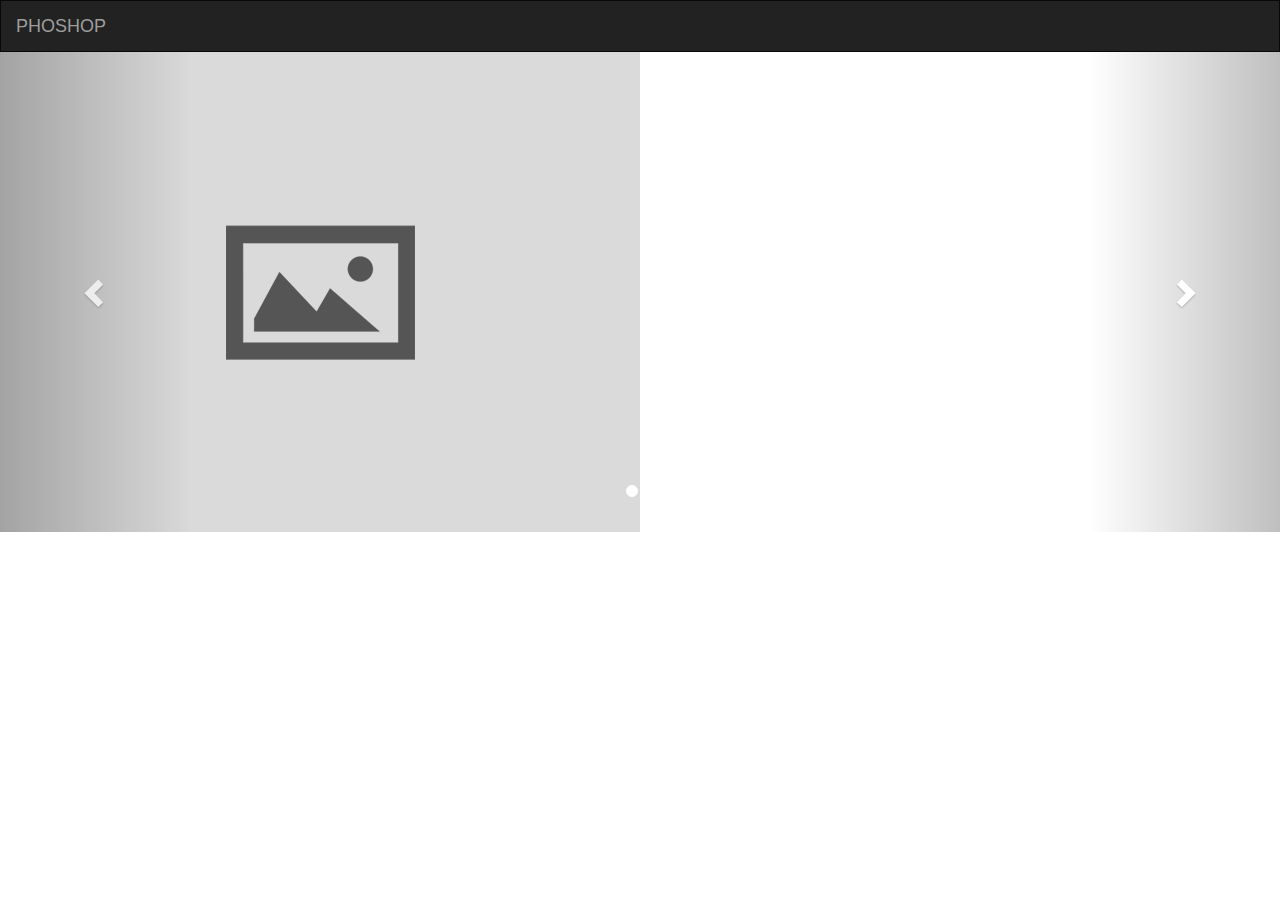
<file: index.html>
<!DOCTYPE html>
<html lang="en" ng-app>
<head>
	<meta charset="UTF-8">
	<link rel="icon" href="icon.png" sizes="16x16" type="image/png">
	<meta name="author" content="Magnus Fernandes">
	<meta name="description" content="A project for the average phone user.">
	<meta name="viewport" content="width=device-width, user-scalable=no, initial-scale=1.0, maximum-scale=1.0, minimum-scale=1.0">
	<title>Phoshop | Home</title>
	<script src="js/lib/angular.min.js"></script>
	<script src="js/app.js"></script>
	<script src="js/controller.js"></script>
	<link rel="stylesheet" href="css/bootstrap.min.css">
	<link rel="stylesheet" href="css/style.css">
</head>
<body>
	<div class="mainwrapper">
		<nav class="navbar navbar-default navbar-inverse">
			<div class="container-fluid">
				<div class="navbar-header">
					<button type="button" class="navbar-toggle collapsed" data-toggle="collapse" data-target="#bs-example-navbar-collapse-1" aria-expanded="false">
						<span class="sr-only">Toggle navigation</span>
						<span class="icon-bar"></span>
						<span class="icon-bar"></span>
						<span class="icon-bar"></span>
					</button>
					<a class="navbar-brand" href="index.html">PHOSHOP</a>
				</div>
			</div>
		</nav>
		<section class="slider">
			<div id="myCarousel" class="carousel slide" data-ride="carousel">
				<ol class="carousel-indicators">
					<li data-target="#myCarousel" data-slide-to="0" class="active"></li>
					<li data-target="#myCarousel" data-slide-to="1"></li>
				</ol>
				<div class="carousel-inner" role="listbox">
					<div class="item active"><img class="img-responsive" src="images/default.png" alt="Default"></div>
					<div class="item"><img class="img-responsive" src="images/default.png" alt="Default"></div>
				</div>
				<a class="left carousel-control" href="#myCarousel" role="button" data-slide="prev">
					<span class="glyphicon glyphicon-chevron-left" aria-hidden="true"></span>
					<span class="sr-only">Previous</span>
				</a>
				<a class="right carousel-control" href="#myCarousel" role="button" data-slide="next">
					<span class="glyphicon glyphicon-chevron-right" aria-hidden="true"></span>
					<span class="sr-only">Next</span>
				</a>
			</div>
		</section>





	</div>
<script src="js/lib/jquery.min.js"></script>
<script src="js/lib/bootstrap.min.js"></script>
<script src="js/main.js"></script>
</body>
</html>
</file>
<file: css/style.css>
.navbar{
	margin-bottom: 0;
	border-radius: 0;
}
.fixed{
	position: fixed;
}
</file>
